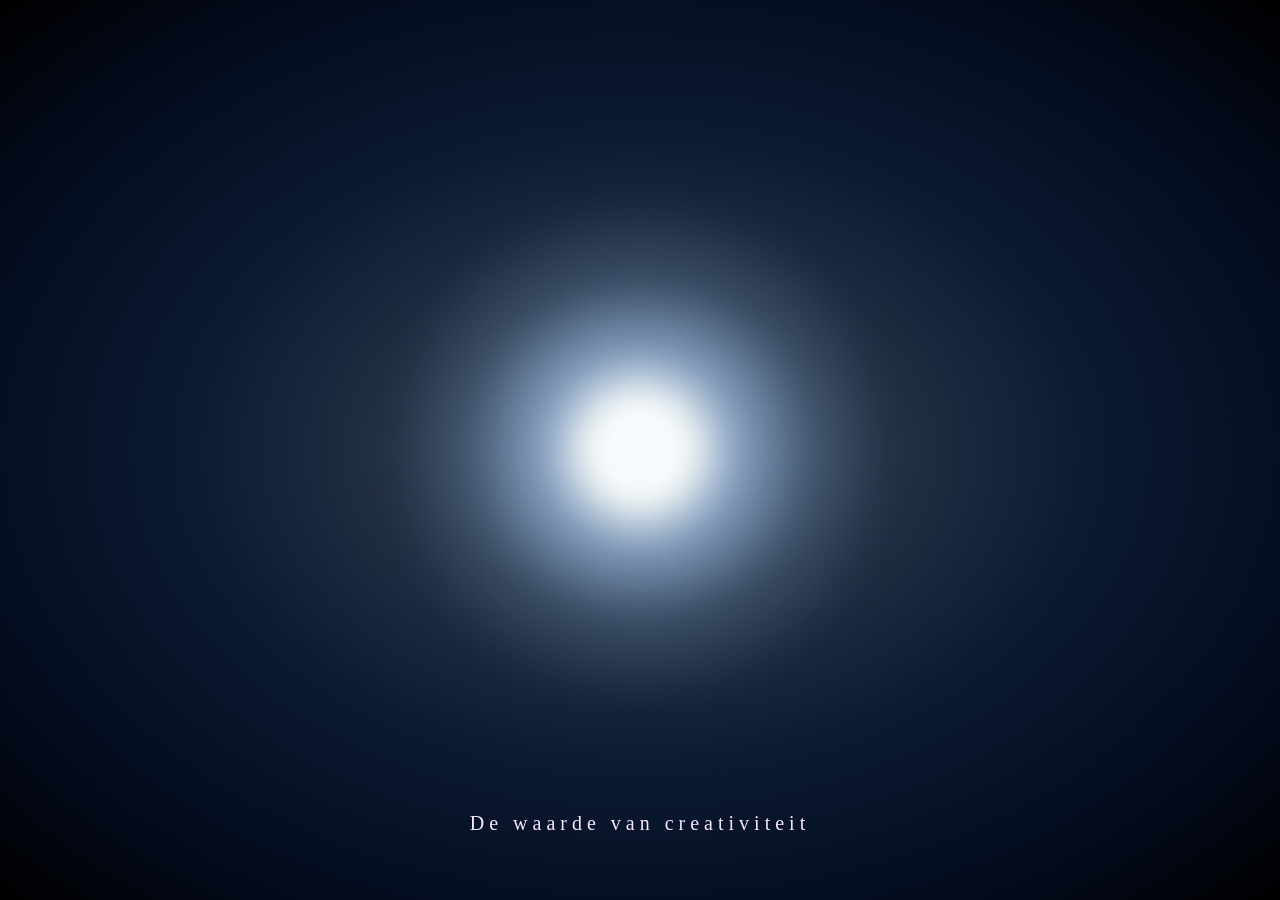
<file: index.html>
<!DOCTYPE html>
<html lang="en">

<head>
    <meta charset="UTF-8">
    <meta name="viewport" content="width=
    , initial-scale=1.0">
    <title>Jouw stem</title>

    <link rel="stylesheet" href="CSS/style.css">

</head>

<body>
    <main class="homepage">
        <div class="licht"> </div>

        <a href="blog.html" class="ontdek"> 
            ontdek
        </a>


        <p class="ondertitel">
            De waarde van creativiteit
        </p>

    </main>
</body>

</html>
</file>
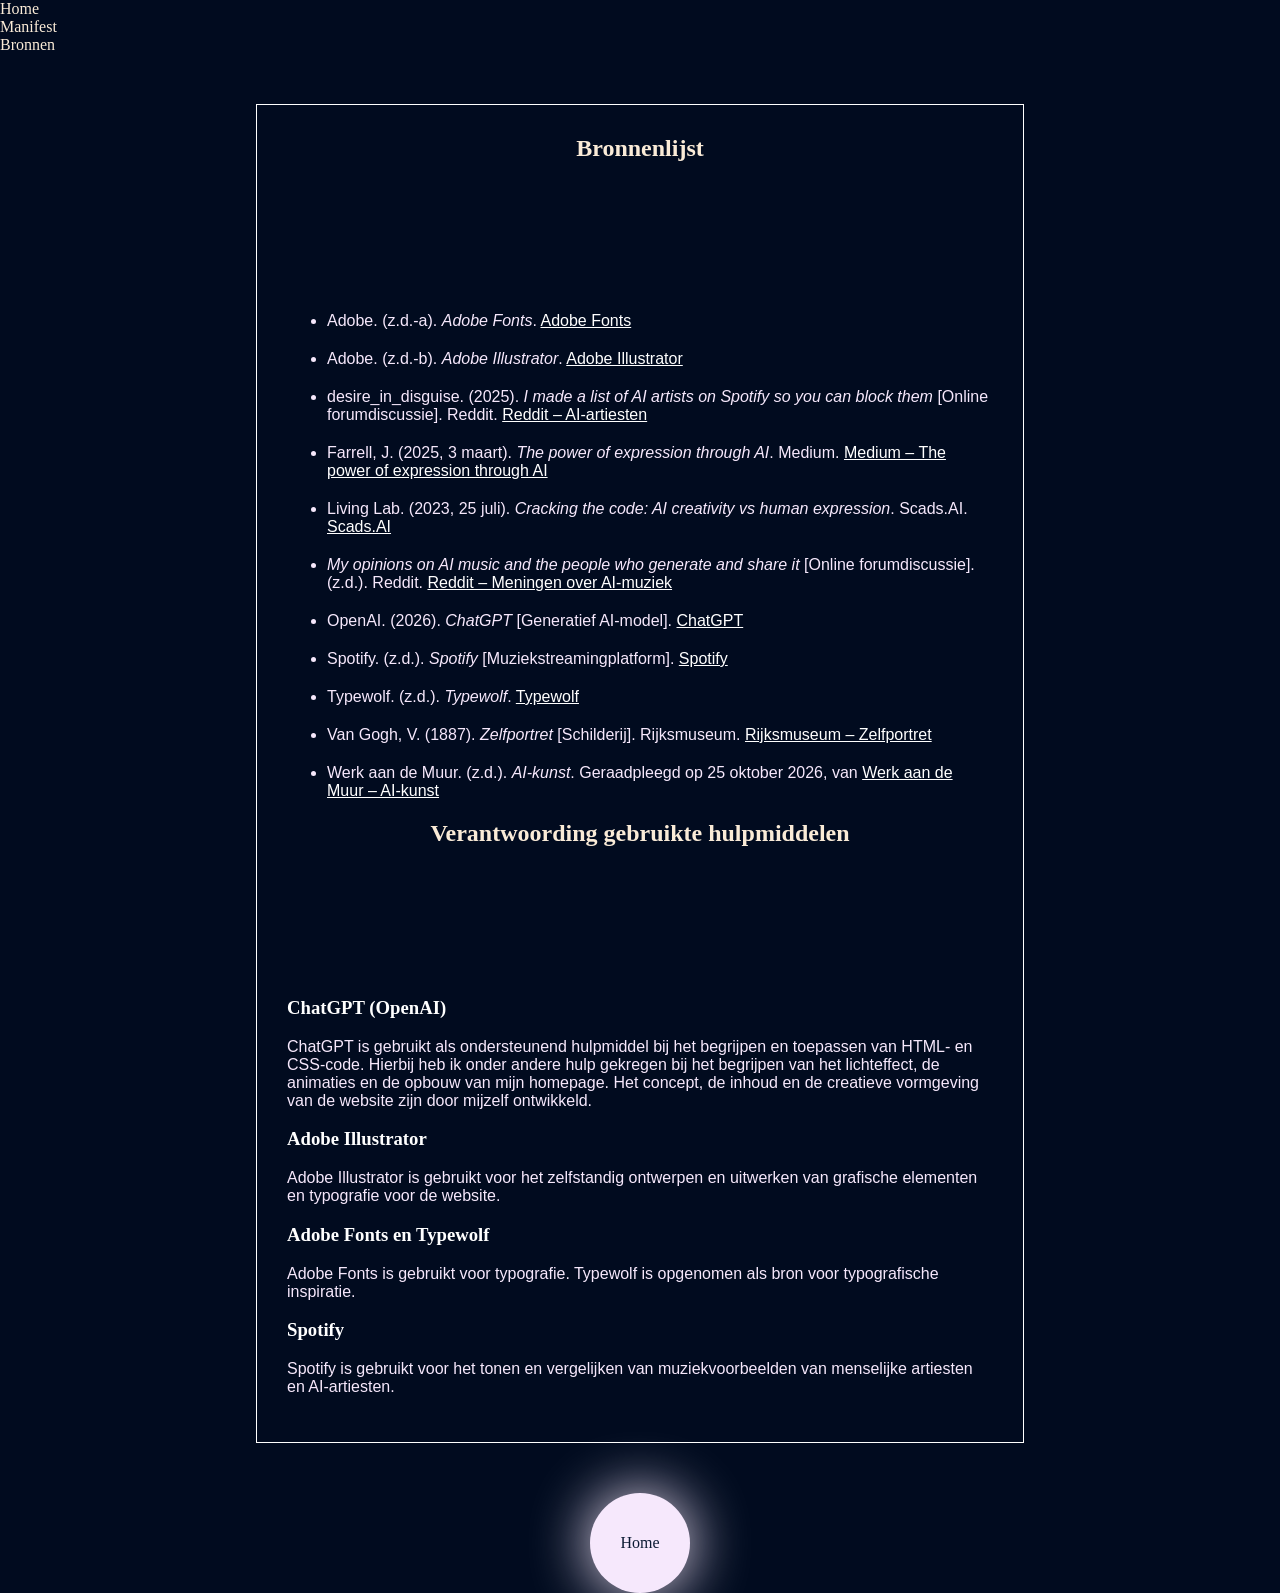
<file: bronnen.html>
<!DOCTYPE html>
<html lang="en">

<head>
    <meta charset="UTF-8">
    <meta name="viewport" content="width=device-width, initial-scale=1.0">
    <title>Bronnen</title>

    <link rel="stylesheet" href="CSS/style.css">

</head>

<body>

    <nav> <a href="index.html" class="nav-buttons"> Home </a>
        <a href="blog.html" class="nav-buttons"> Manifest</a>
        <a href="bronnen.html" class="nav-buttons"> Bronnen</a>
    </nav>

    <div class="Bronnen">
        <h2>Bronnenlijst</h2>

        <ul>
            <li>
                Adobe. (z.d.-a). <i>Adobe Fonts</i>.
                <a href="https://fonts.adobe.com/" target="_blank">
                    Adobe Fonts
                </a>
            </li>

            <li>
                Adobe. (z.d.-b). <i>Adobe Illustrator</i>.
                <a href="https://www.adobe.com/products/illustrator.html" target="_blank">
                    Adobe Illustrator
                </a>
            </li>

            <li>
                desire_in_disguise. (2025).
                <i>I made a list of AI artists on Spotify so you can block them</i>
                [Online forumdiscussie]. Reddit.
                <a href="https://www.reddit.com/r/Music/comments/1ozl2ir/i_made_a_list_of_ai_artists_on_spotify_so_you_can/"
                    target="_blank">
                    Reddit – AI-artiesten
                </a>
            </li>

            <li>
                Farrell, J. (2025, 3 maart).
                <i>The power of expression through AI</i>. Medium.
                <a href="https://jcfarrell.medium.com/the-power-of-expression-through-ai-12aa8de2de36" target="_blank">
                    Medium – The power of expression through AI
                </a>
            </li>

            <li>
                Living Lab. (2023, 25 juli).
                <i>Cracking the code: AI creativity vs human expression</i>.
                Scads.AI.
                <a href="https://scads.ai/cracking-the-code-ai-creativity-vs-human-expression/" target="_blank">
                    Scads.AI
                </a>
            </li>

            <li>
                <i>My opinions on AI music and the people who generate and share it</i>
                [Online forumdiscussie]. (z.d.). Reddit.
                <a href="https://www.reddit.com/r/MusicPromotion/comments/1rd54ba/my_opinions_on_ai_music_and_the_people_who/"
                    target="_blank">
                    Reddit – Meningen over AI-muziek
                </a>
            </li>

            <li>
                OpenAI. (2026). <i>ChatGPT</i>
                [Generatief AI-model].
                <a href="https://chatgpt.com/" target="_blank">
                    ChatGPT
                </a>
            </li>

            <li>
                Spotify. (z.d.). <i>Spotify</i>
                [Muziekstreamingplatform].
                <a href="https://open.spotify.com/" target="_blank">
                    Spotify
                </a>
            </li>

            <li>
                Typewolf. (z.d.). <i>Typewolf</i>.
                <a href="https://www.typewolf.com/" target="_blank">
                    Typewolf
                </a>
            </li>

            <li>
                Van Gogh, V. (1887). <i>Zelfportret</i>
                [Schilderij]. Rijksmuseum.
                <a href="https://id.rijksmuseum.nl/200109794" target="_blank">
                    Rijksmuseum – Zelfportret
                </a>
            </li>

            <li>
                Werk aan de Muur. (z.d.). <i>AI-kunst</i>.
                Geraadpleegd op 25 oktober 2026, van
                <a href="https://www.werkaandemuur.nl/nl/collectie/ai-kunst/1587" target="_blank">
                    Werk aan de Muur – AI-kunst
                </a>
            </li>
        </ul>

        <h2>Verantwoording gebruikte hulpmiddelen</h2>

        <h3>ChatGPT (OpenAI)</h3>
        <p>
            ChatGPT is gebruikt als ondersteunend hulpmiddel
            bij het begrijpen en toepassen van HTML- en CSS-code.
            Hierbij heb ik onder andere hulp gekregen bij het
            begrijpen van het lichteffect, de animaties en
            de opbouw van mijn homepage.
            Het concept, de inhoud en de creatieve vormgeving
            van de website zijn door mijzelf ontwikkeld.
        </p>

        <h3>Adobe Illustrator</h3>
        <p>
            Adobe Illustrator is gebruikt voor het zelfstandig
            ontwerpen en uitwerken van grafische elementen
            en typografie voor de website.
        </p>

        <h3>Adobe Fonts en Typewolf</h3>
        <p>
            Adobe Fonts is gebruikt voor typografie.
            Typewolf is opgenomen als bron voor
            typografische inspiratie.
        </p>

        <h3>Spotify</h3>
        <p>
            Spotify is gebruikt voor het tonen en vergelijken
            van muziekvoorbeelden van menselijke artiesten
            en AI-artiesten.
        </p>

    </div>
    <div class="cirkel">
        <a href="index.html" class="cirkel-button"> Home</a>
    </div>
</body>

</html>
</file>
<file: CSS/style.css>
body {
    margin: 0;
    background-color: #010b1f;

}

.homepage {
    min-height: 100vh;
    position: relative;

    display: flex;
    justify-content: center;
    align-items: center;

    background: radial-gradient(ellipse at center,
            #52647b 0%,
            #263347 25%,
            #0b1a33 50%,
            #030a1b 80%,
            #000000 100%);
}

.licht {
    width: 500px;
    height: 500px;

    background: radial-gradient(circle,
            white 0%,
            #f4f9ff 5%,
            #fdfffb 13%,
            rgba(174, 206, 243, 0.65) 27%,
            rgba(123, 159, 194, 0.25) 48%,
            transparent 72%);

    filter: blur(15px);

    animation: ademen 5s ease-in-out infinite;
}

.ontdek {
    position: absolute;
    z-index: 2;

    color: #062355;
    font-family: Georgia, serif;
    font-size: 18px;
    letter-spacing: 3px;

    text-decoration: none;

    opacity: 0;
    transition: opacity 0.8s ease;
}

.homepage:has(.licht:hover) .ontdek,
.ontdek:hover {
    opacity: 1;
}

@keyframes ademen {

    0%,
    100% {
        transform: scale(0.92);
    }

    50% {
        transform: scale(1.12);
    }
}

.ondertitel {
    position: absolute;
    bottom: 5%;

    color: #f6e8fc;
    font-family: cursive;
    font-size: 20px;
    letter-spacing: 5px;
    text-align: center;
    padding: 0 20px;
    z-index: 2;
    margin-left: 0%;
}

.bol {
    width: 120px;
    height: 120px;
    background: radial-gradient(white 0%, #fffdf2 5%, transparent 70%);
    position: absolute;

    filter: drop-shadow(0 0 35px white);

}

.bol1 {
    top: 70%;
    left: 10%;
    width: 100px;
    height: 100px;
}

.bol2 {
    top: 10%;
    right: 10%;
    width: 90px;
    height: 90px;
}

.bol3 {
    top: 80%;
    right: 15%;
    width: 160px;
    height: 160px;
    opacity: 80%;
}

.bol4 {
    top: 120%;
    right: 45%;
    width: 80px;
    height: 80px;
}

.bol5 {
    top: 160%;
    left: 20%;
    width: 115px;
    height: 115px;
}

.bol6 {
    top: 190%;
    right: 10%;
    width: 200px;
    height: 200px;
    opacity: 70%;
}

.bol7 {
    top: 250%;
    left: 10%;
    width: 150px;
    height: 150px;
}

p,
li {
    color: #f6e8fc;
    font-family: "adobe-handwriting-tiffany", sans-serif;
    font-weight: 400;
    font-style: normal;
}

h1,
h2 {
    width: 60%;
    margin-left: 20%;
    text-align: center;
    color: antiquewhite;
    margin-top: 200px;
    margin-bottom: 150px;
}

.handwriting {
    font-family: "adobe-handwriting-ernie", sans-serif;
    font-weight: 400;
    font-style: normal;
}


.titel {
    display: block;
    margin: 0 auto;
    width: 70%;
    max-width: none;
    margin-bottom: 80px;


}

.intro {
    max-width: 600px;
    margin: 100px auto;
    font-size: 18px;
    line-height: 1.8;
}

.grote-zin {
    text-align: center;
    margin-bottom: 150px;
}

.kolom {
    display: flex;
    gap: 60px;
    padding: 0 80px;
}

.links,
.rechts {
    flex: 1;
    text-align: left;
}



footer {
    text-align: center;
    margin-top: 15%;
    padding-bottom: 30px;
}



.muziek {
    display: flex;
    justify-content: center;
}

.muziek-text {
    display: flex;
    gap: 150px;
    padding: 0 10%;

}

.muziek-text h1 {
    width: auto;
    margin: 0;
    text-align: left;
    font-size: 70px;
    flex: 1;
    margin-bottom: 50px;
    padding-left: 5%;
}

.muziek-tekst p {
    flex: 2;
    margin: 0;
    min-width: 0;
    max-width: 600px;

}

.nav-buttons {
    display: flex;

    color: antiquewhite;
    text-decoration: none;
    font-family: cursive;
}

.cirkel {
    display: flex;
    justify-content: center;
}

.cirkel-button {
    display: flex;
    justify-content: center;
    align-items: center;

    width: 100px;
    height: 100px;
    border-radius: 50%;
    background: #f6e8fc;
    text-decoration: none;
    box-shadow: 0 0 60px #f6e8fc;
    color: #0b1a33;
    font-family: cursive;

}

.muziek {
    display: flex;
    margin-bottom: 150px;
    padding: 10%;
}

.kunst-text {
    display: flex;
    gap: 50px;

}

.kunst-text h1 {
    width: 350px;
    flex-shrink: 0;
    margin: 0;
    text-align: left;
    font-size: 70px;
    padding-left: 5%;

}

.kunst-text p {
    flex: 1;
    min-width: 0;
    margin: 0;
    padding-right: 20%;
}

.images-container {

    display: flex;
    justify-content: center;
    gap: 20px;
    margin-left: 11%;
}

img {
    max-width: 30%;
    margin-top: 50px;

}

.Bronnen {
    border: 1px solid white;
    padding: 30px;
    width: 60%;
    margin: 50px auto;
    box-sizing: border-box;
    color: white;
}

.Bronnen li {
    margin-bottom: 20px;
}

.Bronnen a {
    color: white;
}

.Bronnen H2 {
    margin-top: 0;
}
</file>
